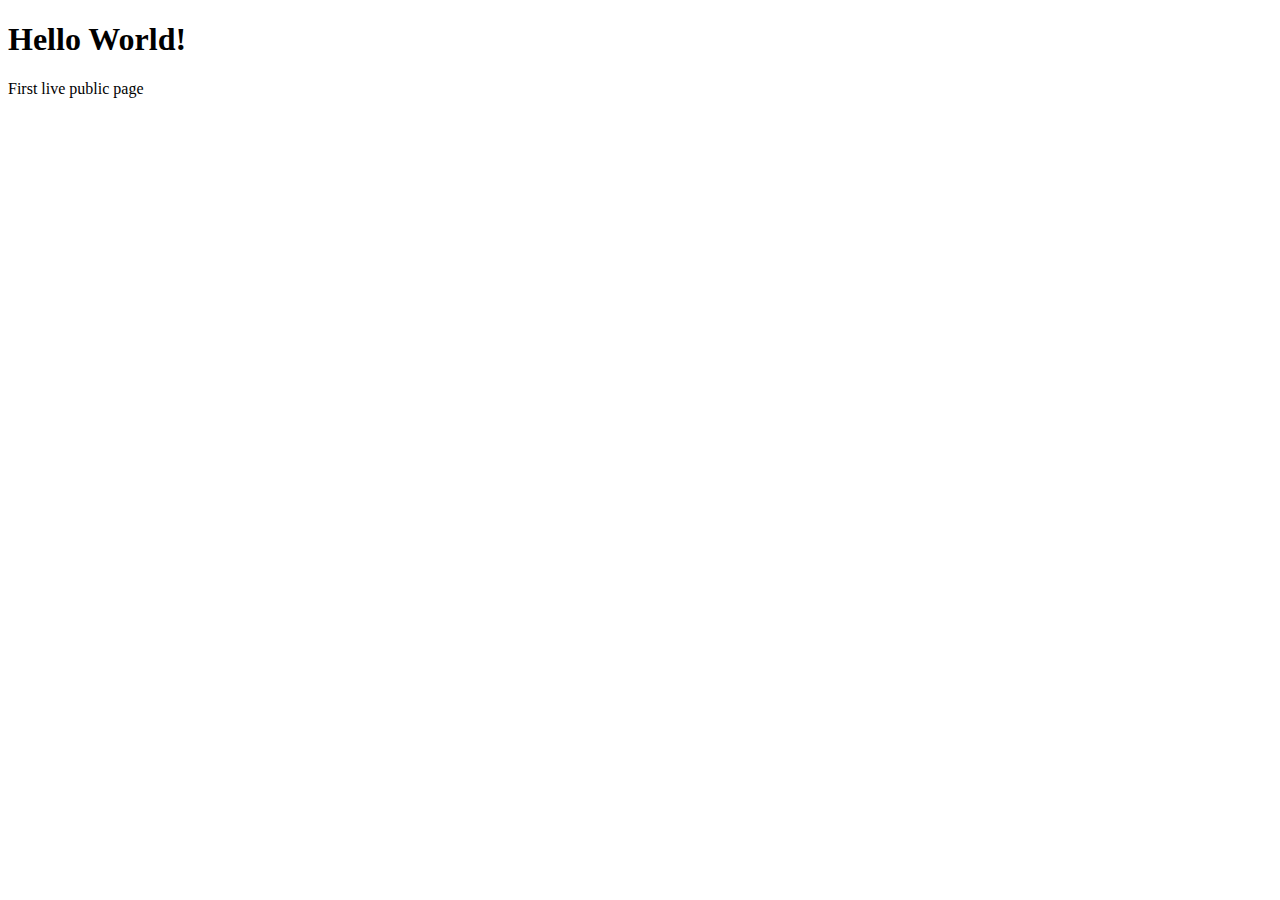
<file: hello-world.html>
<!DOCTYPE html>
<html lang="en">
<head>
    <meta charset="UTF-8">
    <meta name="viewport" content="width=device-width, initial-scale=1.0">
    <title>Valerie Dolejsi - Hello World</title>
</head>
<body>
    <h1>Hello World!</h1>
    <p>First live public page</p>
</body>
</html>
</file>
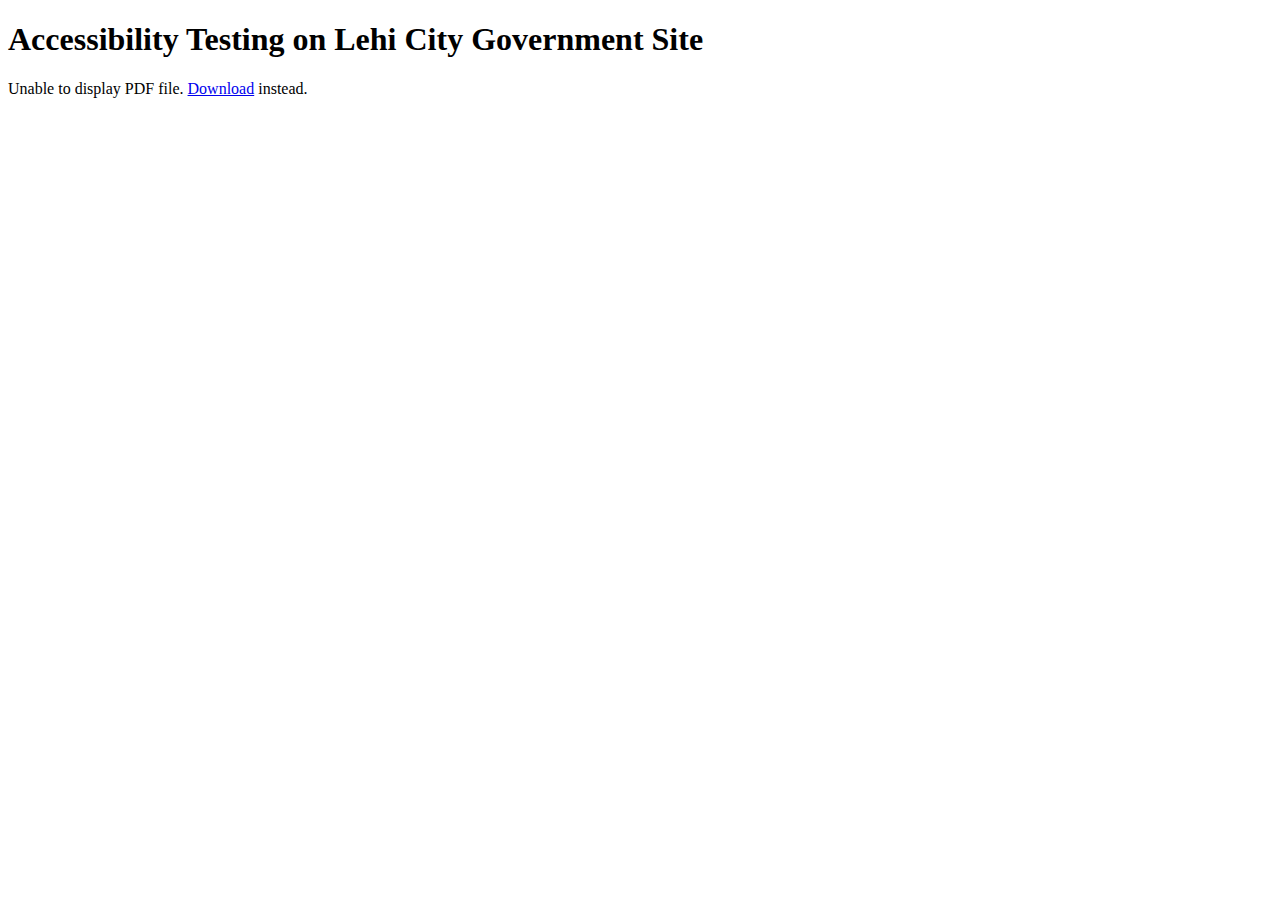
<file: lehi_city_accessibility_audit.html>
<!DOCTYPE html>
<html>
  <head>
    <title>Accessibility Testing on Lehi City Government Site</title>
  </head>
  <body>
    <h1>Accessibility Testing on Lehi City Government Site</h1>
    <object data="assets/Lehi_City_Accessibility_Audit.pdf" type="application/pdf" width="100%" height="500px">
      <p>Unable to display PDF file. <a href="assets/Lehi_City_Accessibility_Audit.pdf">Download</a> instead.</p>
    </object>
  </body>
</html>
</file>
